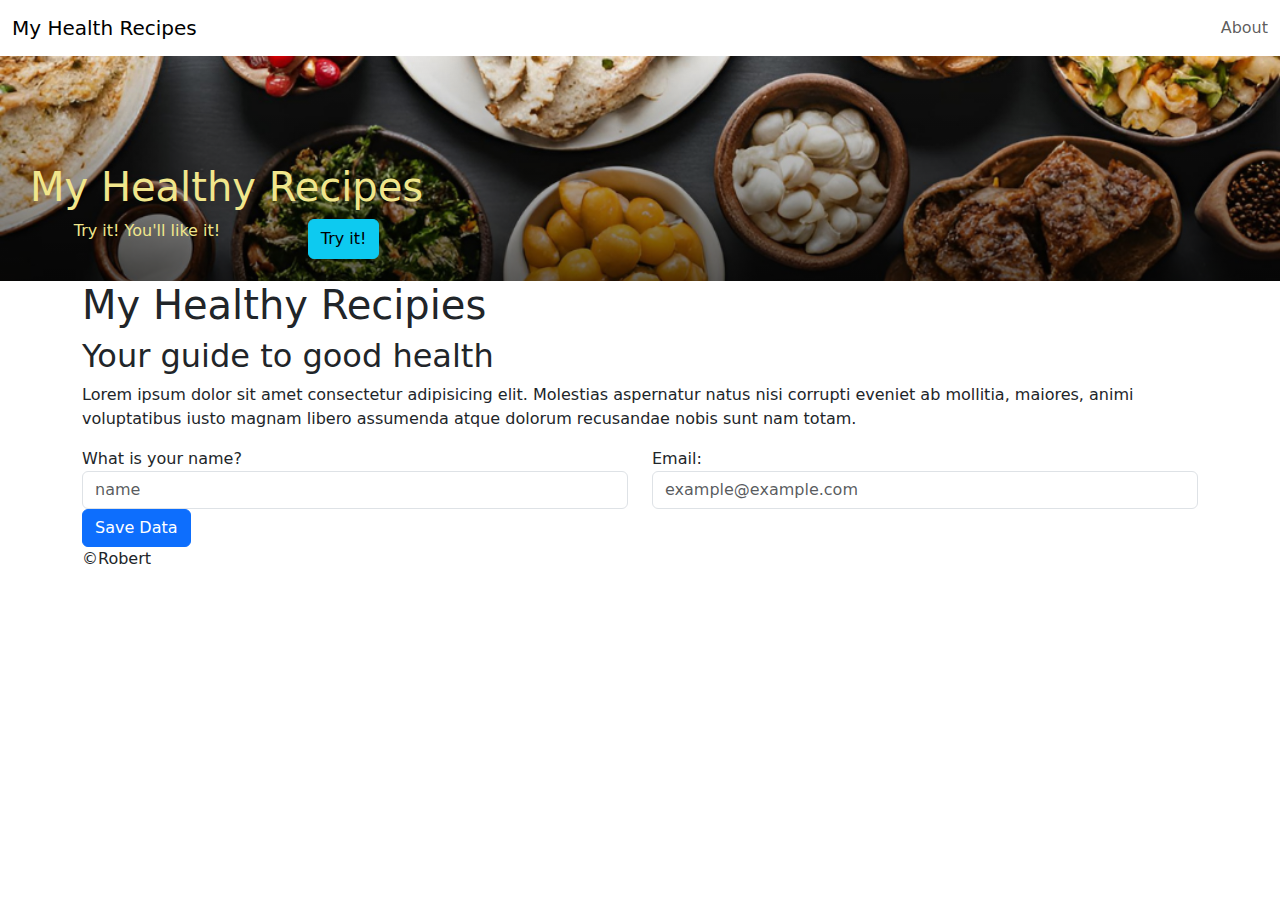
<file: index.html>
<!DOCTYPE html>
<html lang="en">

<head>
  <meta charset="UTF-8">
  <meta name="viewport" content="width=device-width, initial-scale=1.0">
  <title>My Healthy Recipes</title>
  <link href="https://cdn.jsdelivr.net/npm/bootstrap@5.3.3/dist/css/bootstrap.min.css" rel="stylesheet"
    integrity="sha384-QWTKZyjpPEjISv5WaRU9OFeRpok6YctnYmDr5pNlyT2bRjXh0JMhjY6hW+ALEwIH" crossorigin="anonymous">

  <link rel="stylesheet" href="style.css">
</head>

<body>
  <header>
    <nav class="navbar">
      <div class="container-fluid">
        <a class="navbar-brand">
          My Health Recipes
        </a>
        <div class="navbar-nav">
          <a class="nav-link" href="./about.html">About</a>
          <div id="user-name"></div>
          <div id="user-email"></div>
        </div>
      </div>
    </nav>
    <div class="hero-image">
      <div class="hero-text">
        <h1>My Healthy Recipes</h1>
        <div class="hero-paragraph">
          <p>Try it! You'll like it!</p>
          <button class="btn btn-info">Try it!</button>
        </div>
      </div>
    </div>
  </header>
  <main class="container">
    <h1>My Healthy Recipies</h1>
    <h2>Your guide to good health</h2>
    <p>Lorem ipsum dolor sit amet consectetur adipisicing elit. Molestias aspernatur natus nisi corrupti eveniet ab
      mollitia, maiores, animi voluptatibus iusto magnam libero assumenda atque dolorum recusandae nobis sunt nam totam.
    </p>
  </main>
  <section class="container">
    <form>
      <div class="row">
        <div class="col-sm-6">
          <label for="fullname-input">What is your name?</label>
          <input class="form-control" type="text" name="full-name-input" id="full-name-input" placeholder="name">
        </div>
        <div class="col-sm-6">
          <label for="email-input">Email:</label>
          <input class="form-control" type="text" name="email-input" id="email-input" placeholder="example@example.com">
        </div>
      </div>
      <div class="row">
        <div class="col">
          <button id="save-button" type="button" class="btn btn-primary">
            Save Data
          </button>
        </div>
      </div>
    </form>
    <footer>
      &copy;Robert
    </footer>
  </section>
  <script src="update-headers.js"></script>
  <script src="save-user-info.js"></script>
</body>

</html>
</file>
<file: style.css>
.hero-image {
  /* background-image: linear-gradient(rgba(256, 256, 256, 0), rgba(256, 256, 256, 1)), url("./img/hero-image.png"); */
  background-image: linear-gradient(rgba(0, 0, 0, 0), rgba(0, 0, 0, .6)), url("./img/hero-image.png");
  /* background-image: linear-gradient(hsla(35, 100%, 37%, 0.0), hsla(35, 100%, 37%, 1)), url("./img/hero-image.png"); */
  height: 25vh;
  background-size: cover;
  position: relative;
}

.hero-text {
  color: khaki; 
  /* color: slateblue; */
  position: absolute;
  bottom: 10%;
  left: 30px;
}

.hero-paragraph {
  display: flex;
  justify-content: space-around;
}
</file>
